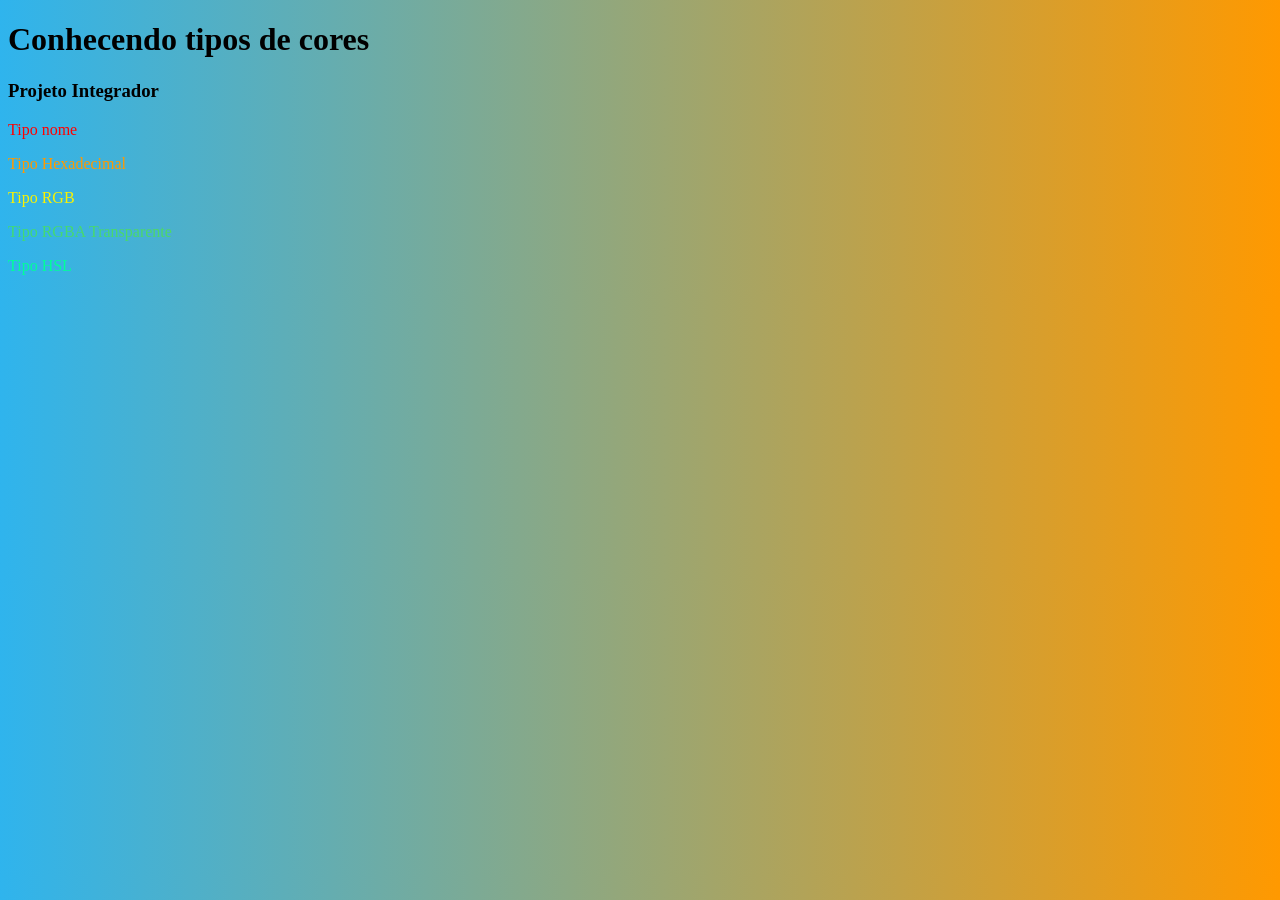
<file: CSS/Cores/index.html>
<!DOCTYPE html>
<html lang="en">
<head>
    <meta charset="UTF-8">
    <meta name="viewport" content="width=device-width, initial-scale=1.0">
    <title>Cores em CSS</title>
    <link rel="stylesheet" href="style.css">
</head>
<body id="cor-de-fundo">
    <h1 class="titulo">Conhecendo tipos de cores</h1>
    <h3 class="sub-titulo">Projeto Integrador</h3>

    <p class="nome">Tipo nome</p>
    <p class="hexadecimal">Tipo Hexadecimal</p>
    <p class="rgb">Tipo RGB</p>
    <p class="rgba-transparente">Tipo RGBA Transparente</p>
    <p class="hsl">Tipo HSL</p>
</body>
</html>
</file>
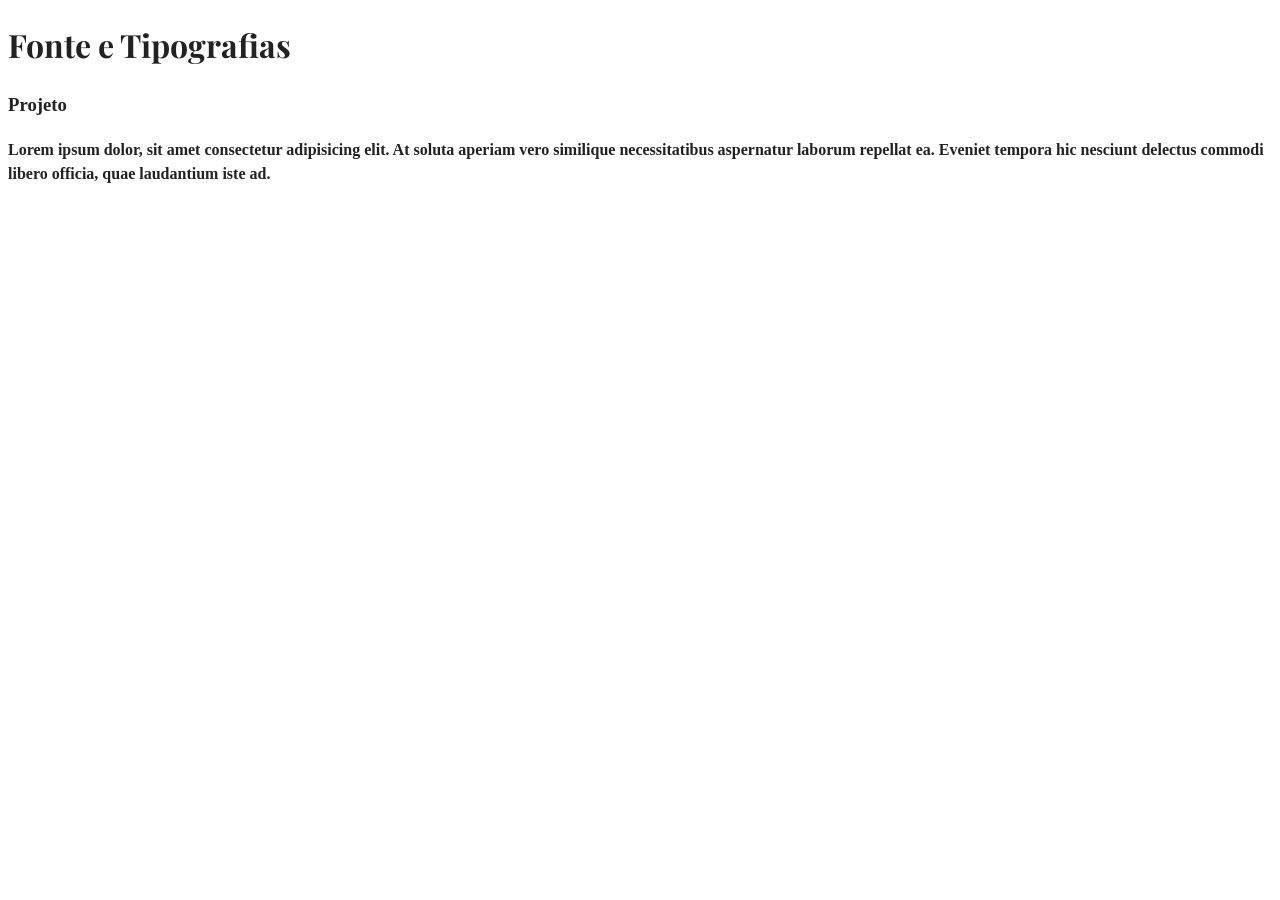
<file: CSS/Fonte/index.html>
<!DOCTYPE html>
<html lang="en">
<head>
    <meta charset="UTF-8">
    <meta name="viewport" content="width=device-width, initial-scale=1.0">
    <title>Fonte e Tipografias</title>
    <link rel="stylesheet" href="style.css">
    <link rel="stylesheet" href="https://fonts.googleapis.com/css2?family=Playfair+Display:ital,wght@0,400..900;1,400..900&display=swap">
</head>
<body>
    <h1 class="titulo">Fonte e Tipografias</h1>
    <h3 class="sub-titulo">Projeto</h3>

    <p>Lorem ipsum dolor, sit amet consectetur adipisicing elit.
    At soluta aperiam vero similique necessitatibus aspernatur
     laborum repellat ea. Eveniet tempora hic nesciunt
     delectus commodi libero officia, quae laudantium iste ad.</p>


</body>
</html>
</file>
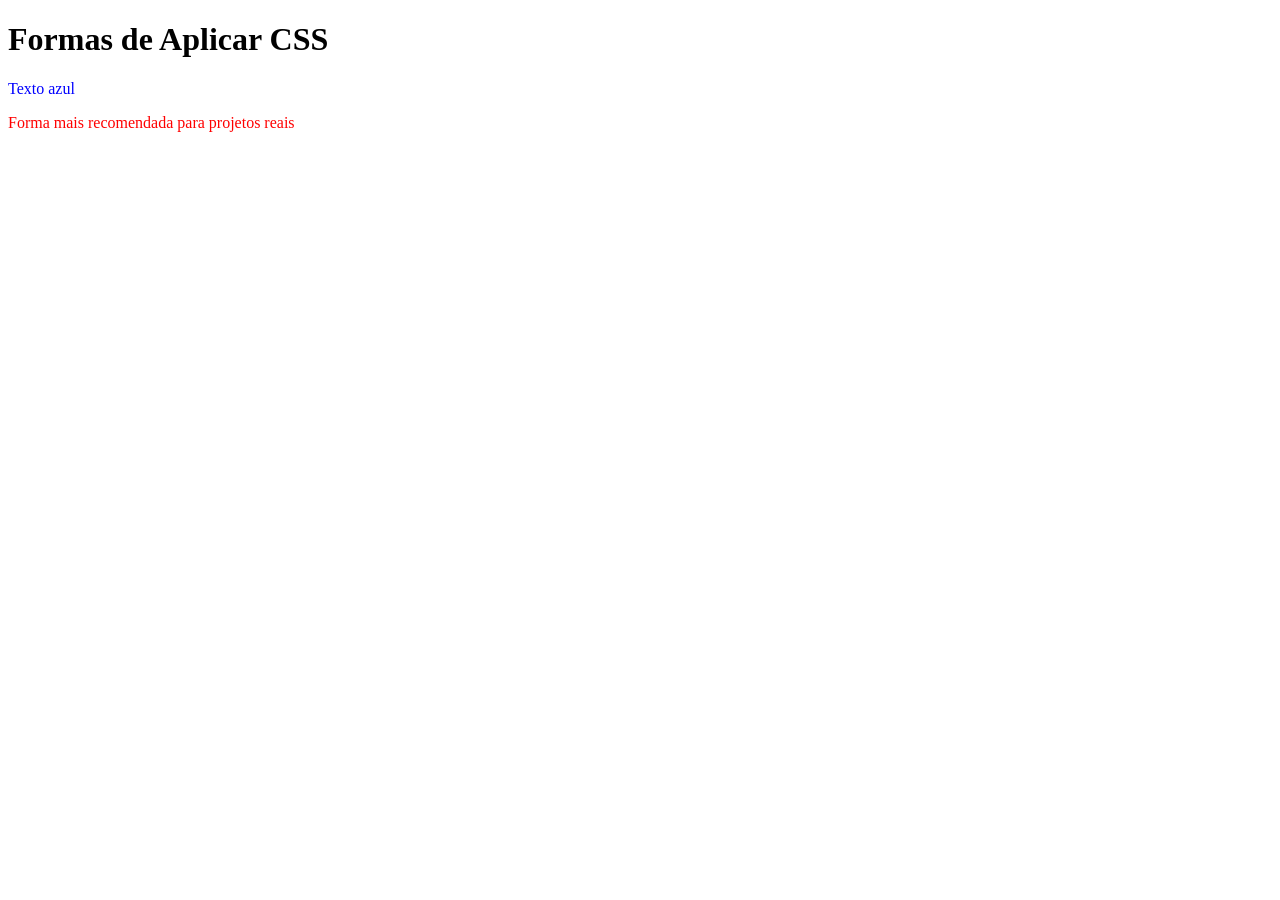
<file: CSS/Formas de Aplicar CSS/index.html>
<!DOCTYPE html>
<html lang="en">
<head>
    <meta charset="UTF-8">
    <meta name="viewport" content="width=device-width, initial-scale=1.0">
    <title>Formas de Aplicar CSS</title>
    <link rel="stylesheet" href="style.css">
</head>
<body>
    <h1>Formas de Aplicar CSS</h1>

    <!-- Inline (na própria tag HTML)-->
    <p style="color: blue;">Texto azul</p>

    <!-- Interno (no head do HTML) -->
    <!-- <style>
        p {
            color: green;
        }
    </style> -->

    <!-- Externo (arquivo separado) -->
    <p class="texto">Forma mais recomendada para projetos reais</p>
</body>
</html>
</file>
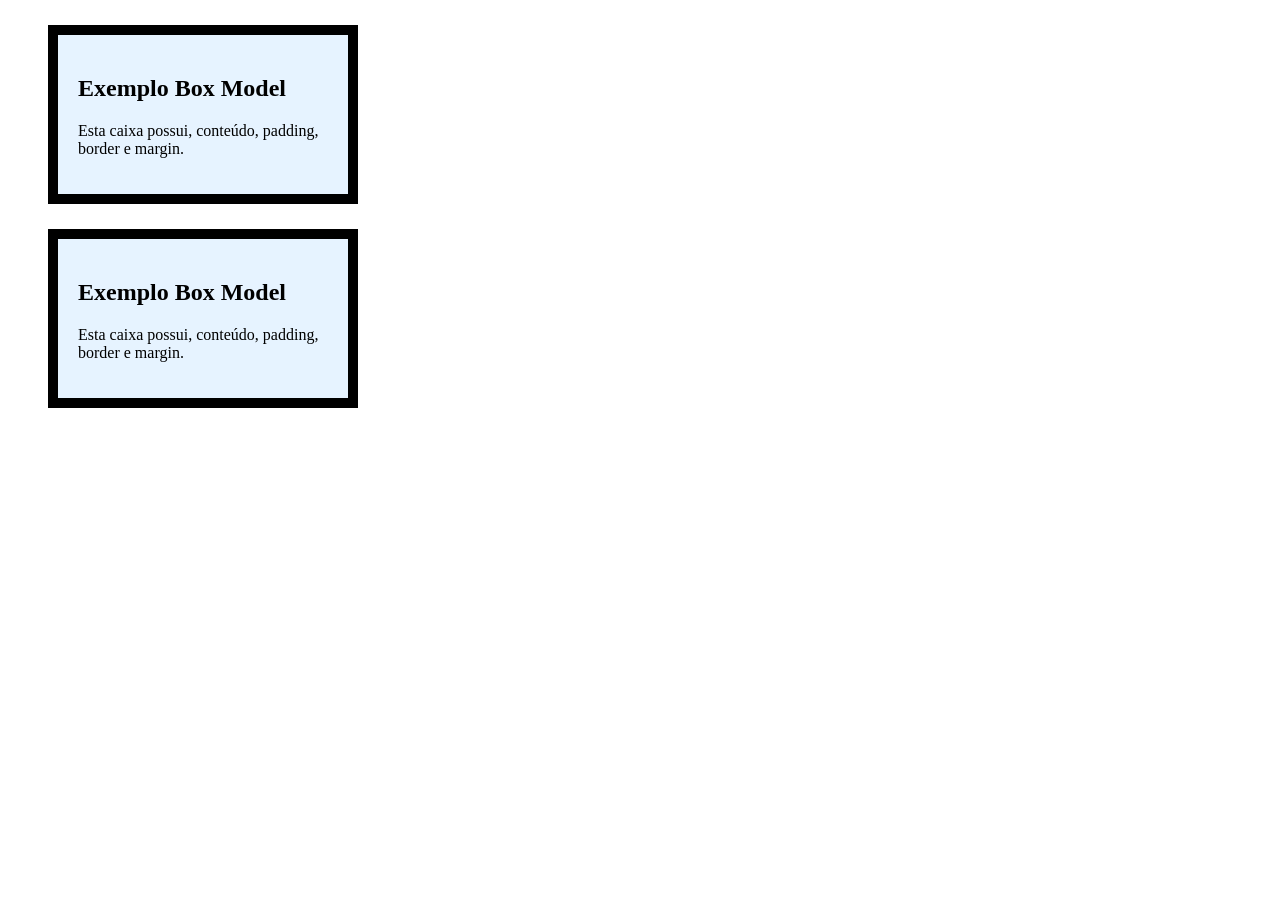
<file: CSS/Modelo de caixa/index.html>
<!DOCTYPE html>
<html lang="en">
<head>
    <meta charset="UTF-8">
    <meta name="viewport" content="width=device-width, initial-scale=1.0">
    <title>Modelo de Caixa</title>
    <link rel="stylesheet" href="style.css">
</head>
<body>
    <div class="caixa">
        <h2>Exemplo Box Model</h2>

        <p>Esta caixa possui, conteúdo, padding,
            border e margin.
        </p>
    </div>

    <div class="caixa">
        <h2>Exemplo Box Model</h2>

        <p>Esta caixa possui, conteúdo, padding,
            border e margin.
        </p>
    </div>
</body>
</html>
</file>
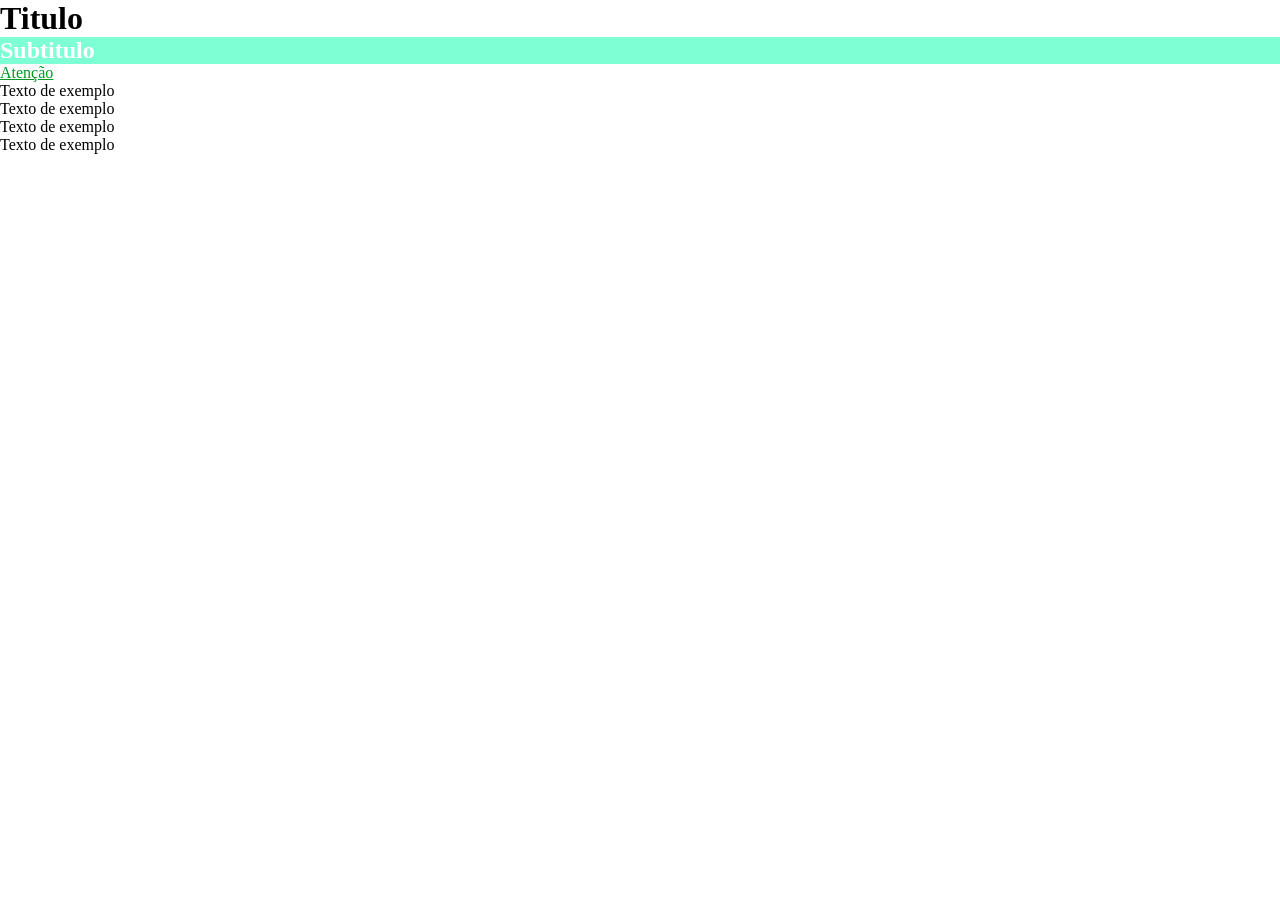
<file: CSS/Seletores e Agrupamentos/index.html>
<!DOCTYPE html>
<html lang="en">
<head>
    <meta charset="UTF-8">
    <meta name="viewport" content="width=device-width, initial-scale=1.0">
    <title>Document</title>
    <link rel="stylesheet" href="style.css">
</head>
<body>
    <h1>Titulo</h1>

    <h2 id="principal">Subtitulo</h2>

    <a class="alerta" href="#">Atenção</a>

    <p>Texto de exemplo</p>
    <p>Texto de exemplo</p>
    <p>Texto de exemplo</p>
    <p>Texto de exemplo</p>
</body>
</html>
</file>
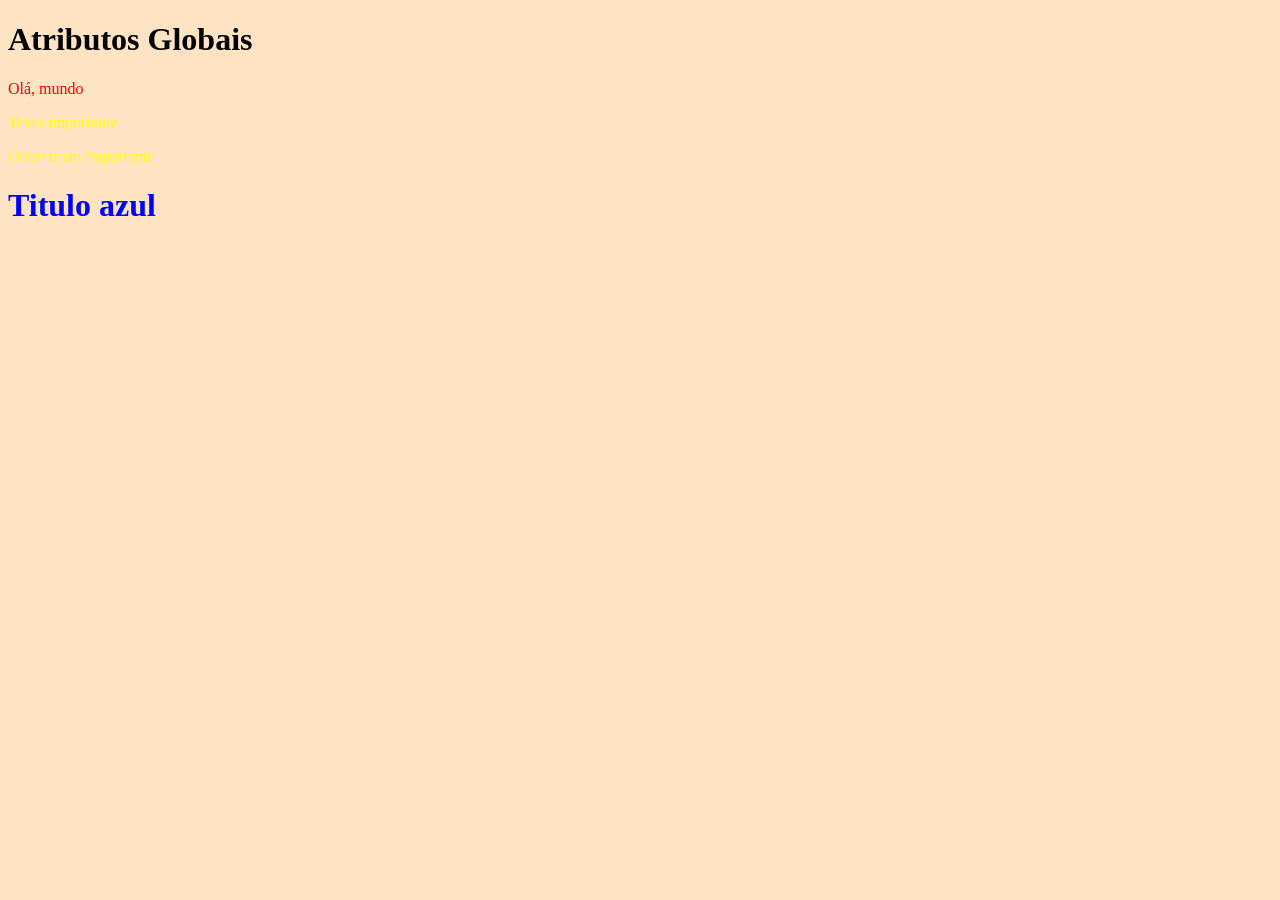
<file: HTML/Atributos Globais/index.html>
<!DOCTYPE html>
<html lang="pt-BR">
<head>
    <meta charset="UTF-8">
    <meta name="viewport" content="width=device-width, initial-scale=1.0">
    <title>Atributos Globais</title>
    <style>
        #mensagem {
            color: red;
        }
        .destaque{
            color: yellow;
        }
        body {
            background-color: bisque;
        }
    </style>

</head>
<body>
    <h1>Atributos Globais</h1>

    <!-- id - Identificador Único -->
    <p id="mensagem">Olá, mundo</p>

    <!-- class (clase) - Permite agrupar vários elementos com o mesmo 
     estilo e comportamento. -->

    <p class="destaque">Texto importante</p>
    <p class="destaque">Outro texto importante</p>

    <!-- style (estilo inline) - Aplica CSS direto no elemento -->
    <h1 style="color: blue;">Titulo azul</h1>
</body>
</html>
</file>
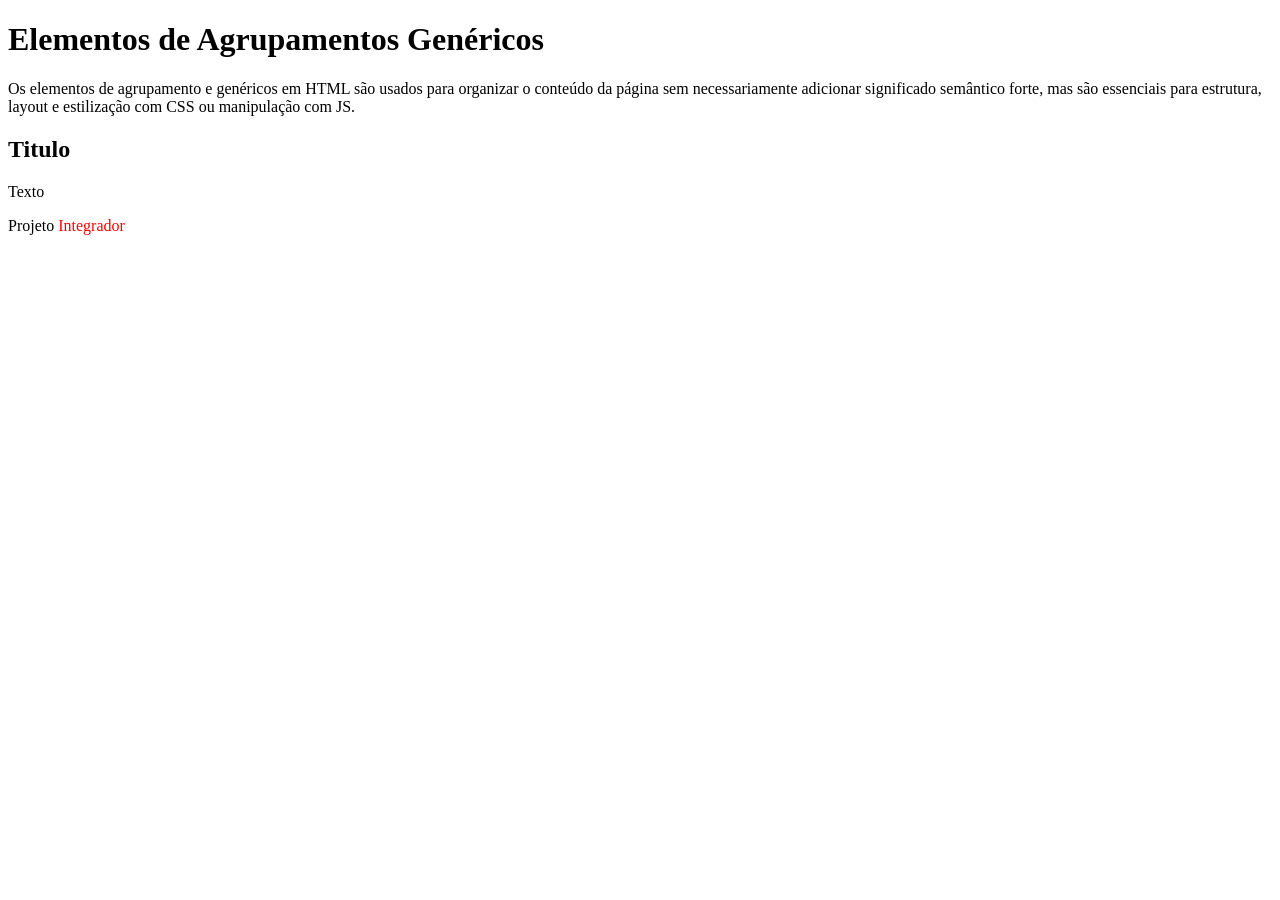
<file: HTML/Elementos de Agrupamento Genéricos/index.html>
<!DOCTYPE html>
<html lang="pt-Br">
<head>
    <meta charset="UTF-8">
    <meta name="viewport" content="width=device-width, initial-scale=1.0">
    <title>Elementos de Agrupamentos Genéricos</title>
</head>
<body>
    <h1>Elementos de Agrupamentos Genéricos</h1>

    <p>Os elementos de agrupamento e genéricos em HTML são usados para
        organizar o conteúdo da página sem necessariamente adicionar 
        significado semântico forte, mas são essenciais para estrutura,
        layout e estilização com CSS ou manipulação com JS.
    </p>

    <div>
        <!-- Agrupa elementos de bloco -->
    </div>

    <div>
        <h2>Titulo</h2>
        <p>Texto</p>
    </div>

    <span>
        <!-- Agrupa elementos de linha (inline) -->
    </span>

    <p>Projeto <span style="color: red;">Integrador</span></p>
</body>
</html>
</file>
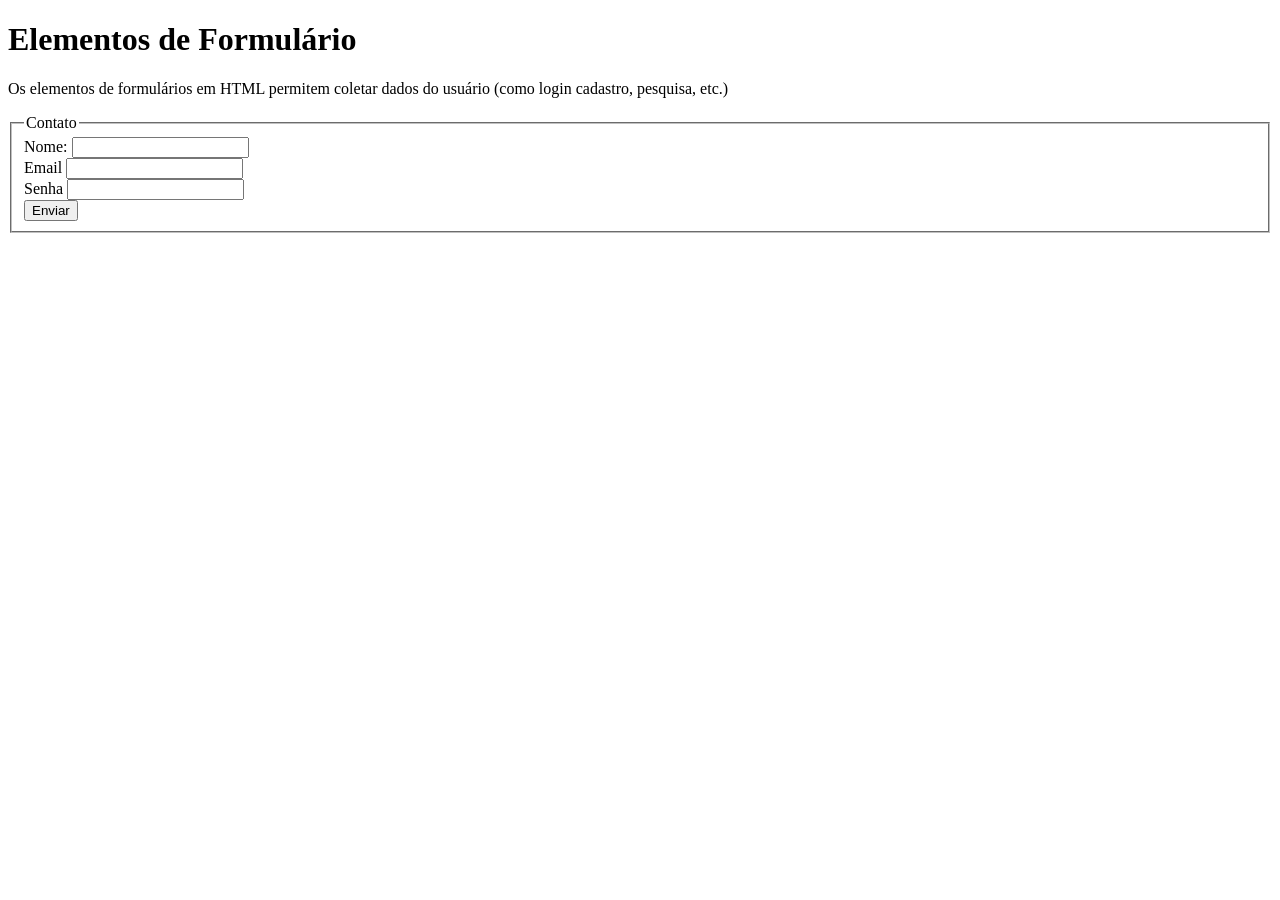
<file: HTML/Elementos de Formulario/index.html>
<!DOCTYPE html>
<html lang="pt-Br">
<head>
    <meta charset="UTF-8">
    <meta name="viewport" content="width=device-width, initial-scale=1.0">
    <title>Elementos de Formulário</title>
</head>
<body>
    <h1>Elementos de Formulário</h1>
    <p>Os elementos de formulários em HTML permitem coletar dados do usuário (como login
        cadastro, pesquisa, etc.)
    </p>

    <form action="" method="">
        <fieldset>
            <legend>Contato</legend>

            <label for="nome">Nome:</label>
            <input id="nome" name="nome" type="text" required><br>

            <label for="email">Email</label>
            <input id="email" name="email" type="email" required><br>

            <label for="senha">Senha</label>
            <input id="senha" name="senha" type="password" required><br>

            <button type="submit">Enviar</button>
        </fieldset>
    </form>

    <!-- form: Inicio e fim do formulário -->
    <!-- input: campo de entrada (texto, número, email, senha e etc.) -->
    <!-- textarea: campo de texto longo -->
    <!-- label: Texto descritivo de campo -->
    <!-- select/option: Menu suspenso -->
    <!-- fieldset/legend: Agrupamento lógico -->
    <!-- button: botão de ação -->
</body>
</html>
</file>
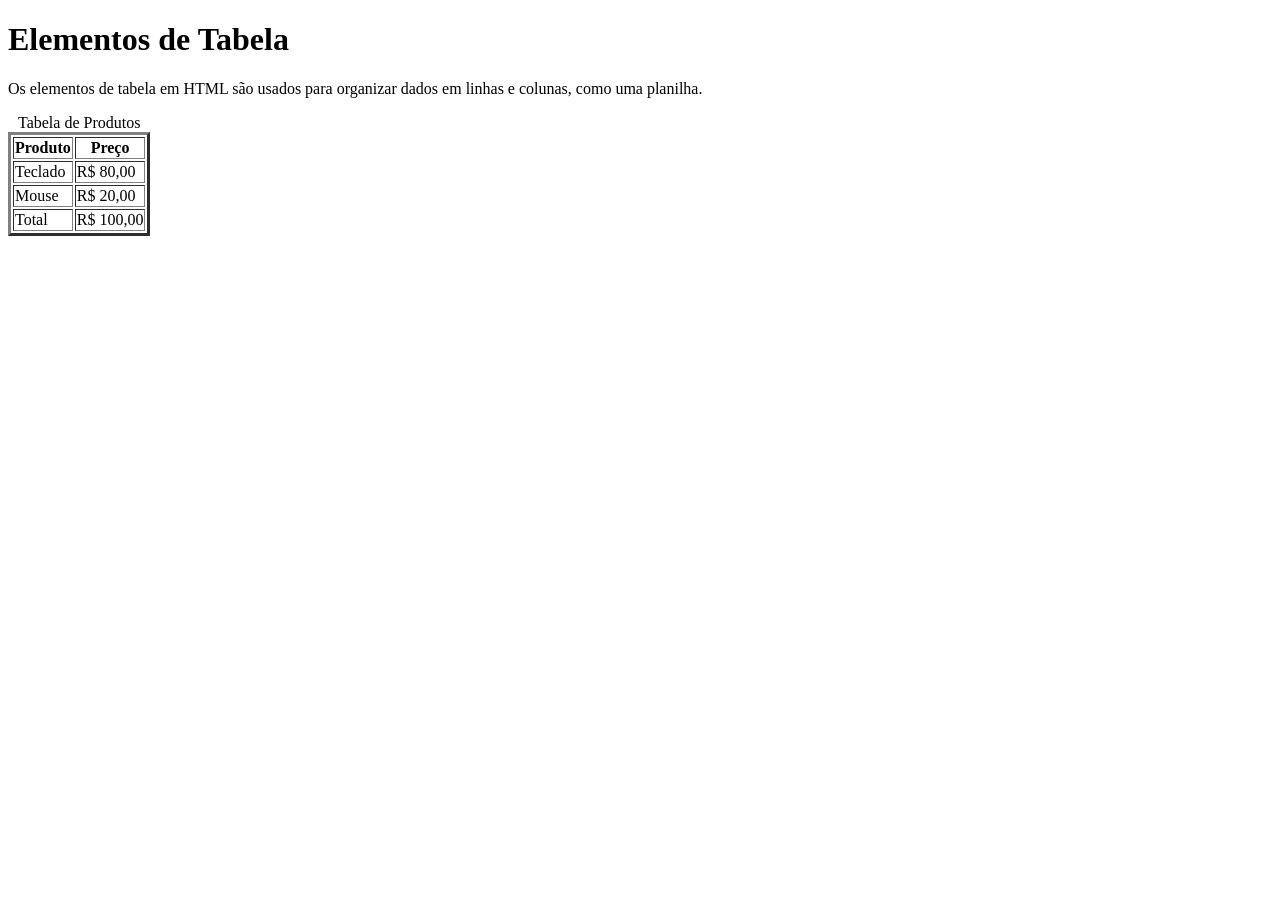
<file: HTML/Elementos de Tabela/index.html>
<!DOCTYPE html>
<html lang="pt-Br">
<head>
    <meta charset="UTF-8">
    <meta name="viewport" content="width=device-width, initial-scale=1.0">
    <title>Elementos de Tabela</title>
</head>
<body>
    <h1>Elementos de Tabela</h1>
    <p>Os elementos de tabela em HTML são usados para organizar 
        dados em linhas e colunas, como uma planilha.
    </p>

    <table border="3">
        <caption>Tabela de Produtos</caption>
        <thead>
            <tr>
                <th>Produto</th>
                <th>Preço</th>
            </tr>
        </thead>
        <tbody>
            <tr>
                <td>Teclado</td>
                <td>R$ 80,00</td>
            </tr>
            <tr>
                <td>Mouse</td>
                <td>R$ 20,00</td>
            </tr>
        </tbody>
        <tfoot>
            <tr>
                <td>Total</td>
                <td>R$ 100,00</td>
            </tr>
        </tfoot>
    </table>

    <!-- table = Define uma tabela -->
    <!-- tr = (Table Row) Define uma linha -->
    <!-- th = (Table Header) Define uma célula de cabeçalho -->
    <!-- td = (Table Data) Define uma célula comum -->
    <!-- thead, tbody, tfoot = Estrutura Semântica da tabela -->
</body>
</html>
</file>
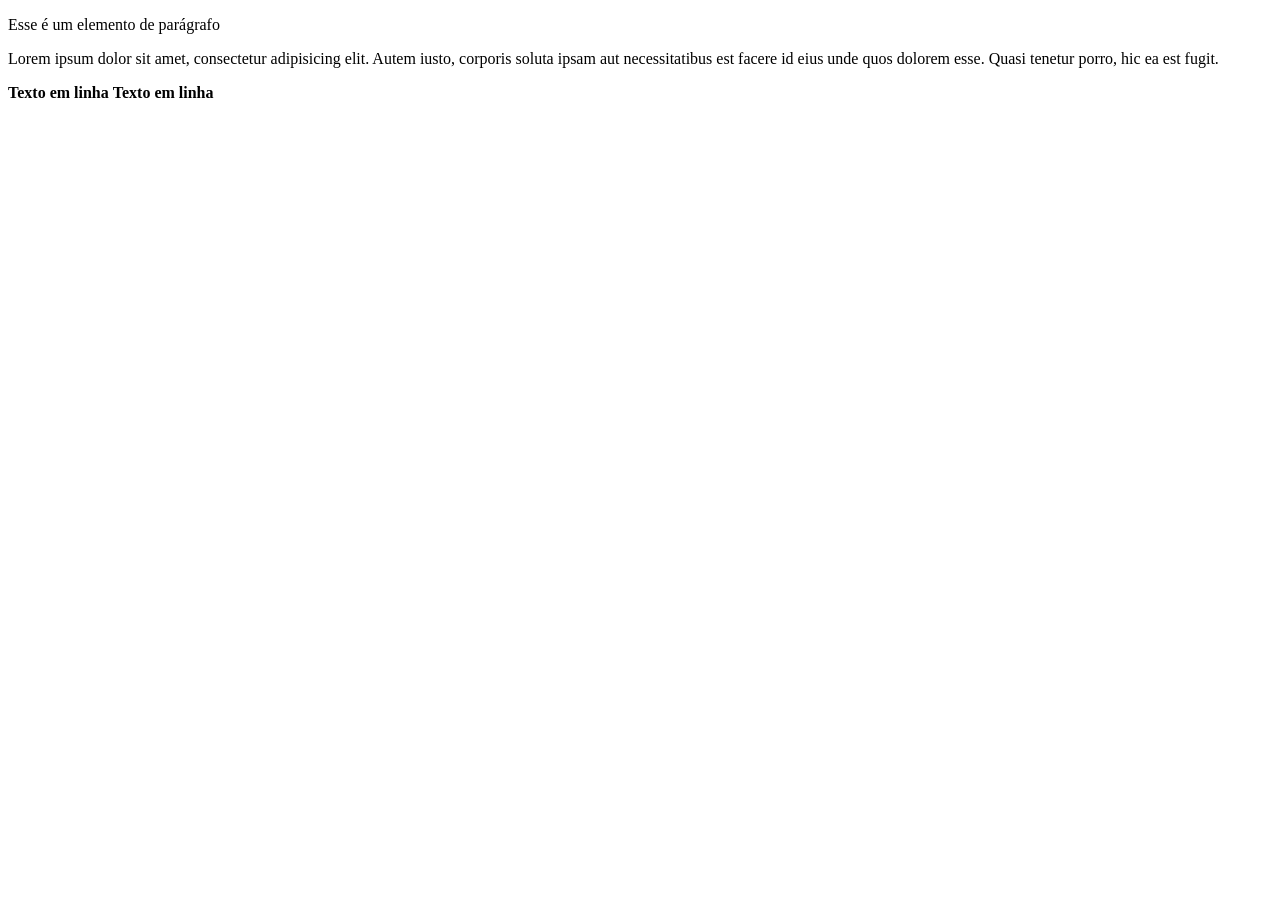
<file: HTML/Estrutura Basica/index.html>
<!DOCTYPE html> <!-- Identifica que esse documento é HTML -->
<html lang="pt-BR"> <!-- Tag html: Raiz do documento / lang: Linguagem (idioma) -->
<head> <!-- Contém Metadados (informações para o navegador) -->
    <meta charset="UTF-8"> <!-- Dicionário do HTML -->
    <meta name="viewport" content="width=device-width, initial-scale=1.0">
    <title>Estrutura Básica</title> <!-- Titulo do navegador-->
</head>
<body> 
    <!-- Conteúdo da Página -->

    <!-- Elemento de Bloco:  -->
     <p>Esse é um elemento de parágrafo</p> 
     <p>Lorem ipsum dolor sit amet, consectetur adipisicing elit. Autem iusto, corporis soluta ipsam aut necessitatibus est facere id eius unde quos dolorem esse. Quasi tenetur porro, hic ea est fugit.</p>

     <!-- Elemento de Linha (inline) -->
    <strong>Texto em linha</strong> 
    <strong>Texto em linha</strong>
</body>
</html>
</file>
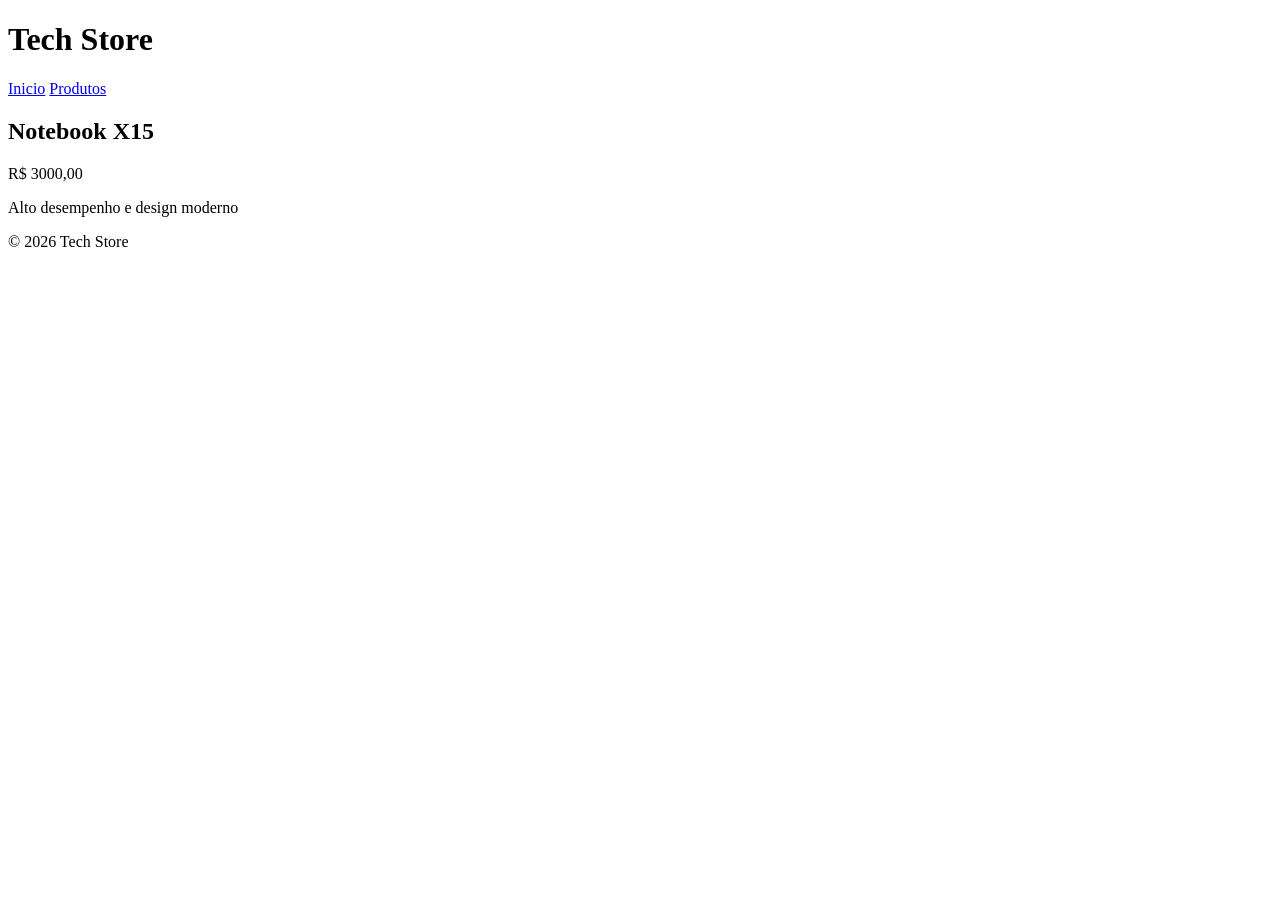
<file: HTML/Estrutura Semantica/index.html>
<!DOCTYPE html>
<html lang="pt-BR">
<head>
    <meta charset="UTF-8">
    <meta name="viewport" content="width=device-width, initial-scale=1.0">
    <title>Estrura Semântica</title>
</head>
<body>
    <!-- Cabeçalho da página -->
    <header>
        <h1>Tech Store</h1>
        <nav> <!-- Navegação-->
            <a href="index.html">Inicio</a>
            <a href="produtos.html">Produtos</a>
        </nav>
    </header>

    <!-- Conteúdo Principal -->
    <main>
        <!-- Post de Notebook -->
        <article>
            <h2>Notebook X15</h2>
            <p>R$ 3000,00</p>
            <p>Alto desempenho e design moderno</p>
        </article>
    </main>

    <!-- Rodapé -->
    <footer>
        <p>&copy; 2026 Tech Store</p>
    </footer>
</body>
</html>
</file>
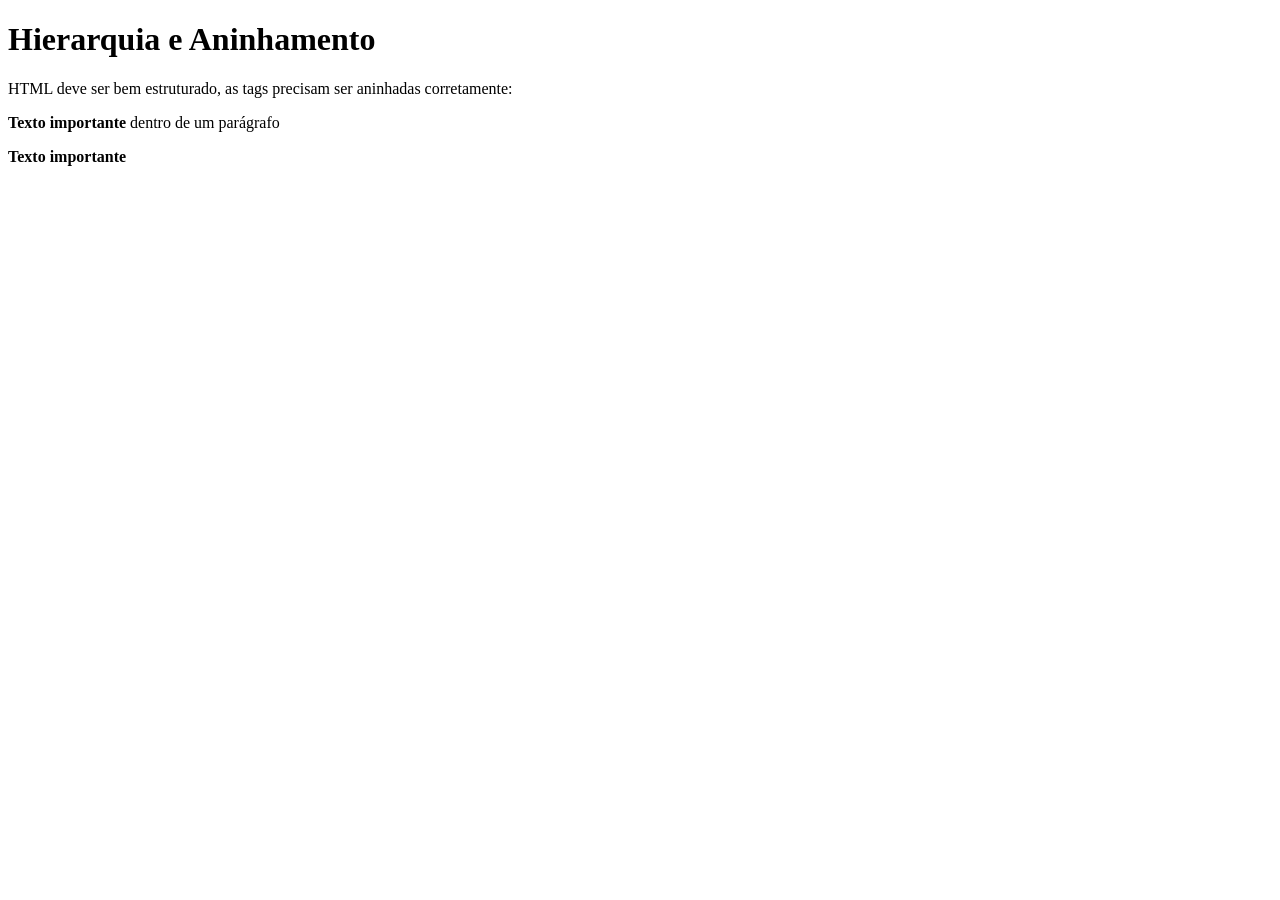
<file: HTML/Hierarquia e Aninhamento/index.html>
<!DOCTYPE html>
<html lang="en">
<head>
    <meta charset="UTF-8">
    <meta name="viewport" content="width=device-width, initial-scale=1.0">
    <title>Hierarquia e Aninhamento</title>
</head>
<body>
    <h1>Hierarquia e Aninhamento</h1>
    <p>HTML deve ser bem estruturado, as tags precisam ser aninhadas 
       corretamente:
    </p>

    <!-- CORRETO ✅ -->
    <p><strong>Texto importante</strong> dentro de um parágrafo</p>

    <!-- ERRADO ❌ -->
    <p><strong>Texto importante</p></strong>
</body>
</html>
</file>
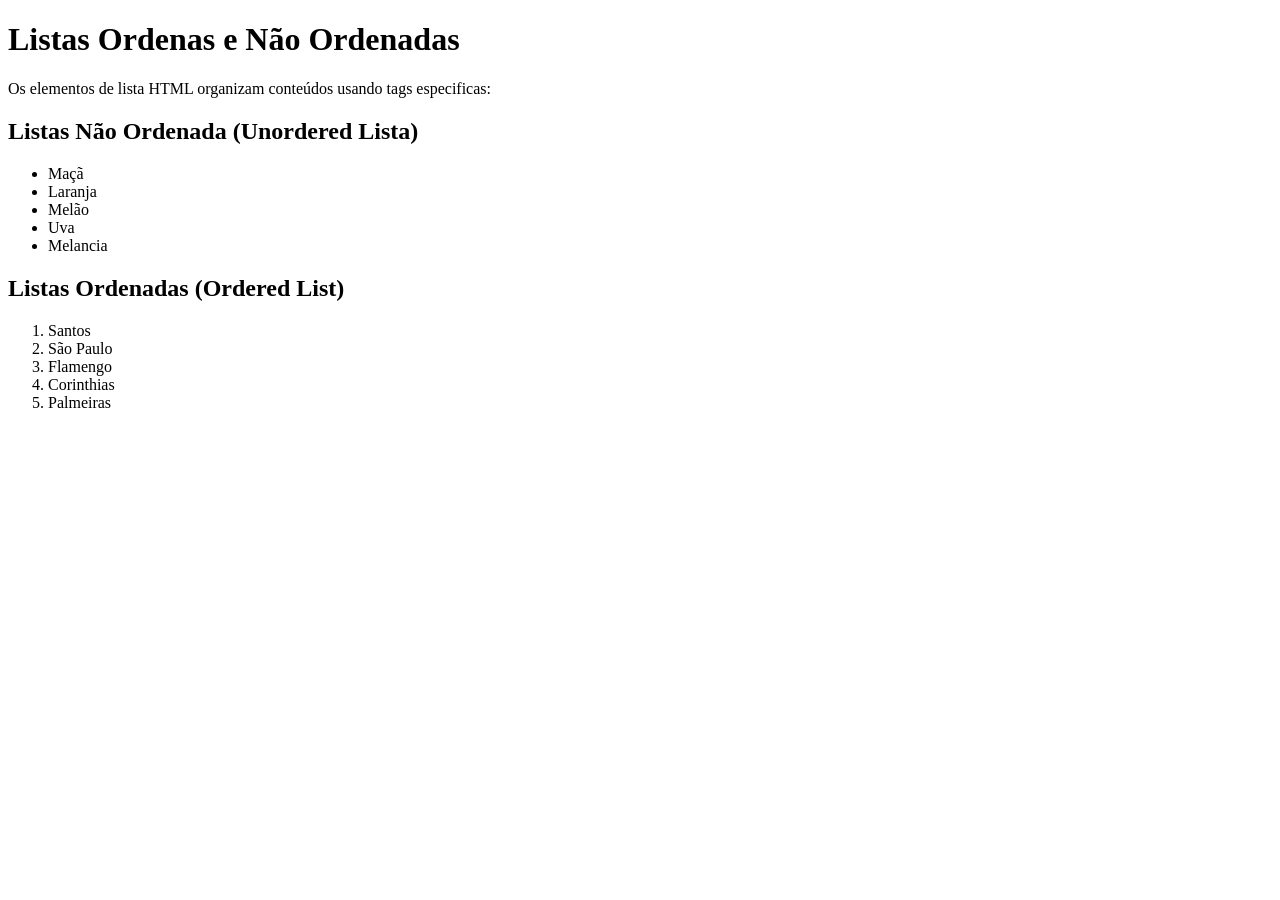
<file: HTML/Listas/index.html>
<!DOCTYPE html>
<html lang="en">
<head>
    <meta charset="UTF-8">
    <meta name="viewport" content="width=device-width, initial-scale=1.0">
    <title>Listas</title>
</head>
<body>
    <h1>Listas Ordenas e Não Ordenadas</h1>
    <p>Os elementos de lista HTML organizam conteúdos usando tags 
        especificas:</p>

    <h2>Listas Não Ordenada (Unordered Lista)</h2>
    <!-- Cria uma lista não ordenada, geralmente exibida 
     com marcadores (bolinhas/círculos) -->

    <ul> <!-- Unordered List-->
        <li>Maçã</li> <!-- Item de Lista -->
        <li>Laranja</li> <!-- Item de Lista -->
        <li>Melão</li> <!-- Item de Lista -->
        <li>Uva</li> <!-- Item de Lista -->
        <li>Melancia</li> <!-- Item de Lista -->
    </ul>

    <h2>Listas Ordenadas (Ordered List)</h2>
    <!-- Cria uma lista ordenada, tipicamente 
     numerada ou alfabética (1,2,3; a,b,c; I,II,III) -->

    <ol> <!-- Ordered List-->
        <li>Santos</li> <!-- Item de Lista-->
        <li>São Paulo</li> <!-- Item de Lista-->
        <li>Flamengo</li> <!-- Item de Lista-->
        <li>Corinthias</li> <!-- Item de Lista-->
        <li>Palmeiras</li> <!-- Item de Lista-->
    </ol>
    
</body>
</html>
</file>
<file: CSS/Cores/style.css>
/* CORES */

/* 
Formatos de cor:

color: red; [tipo nome (em inglês)]
color: #FF0000; [tipo hexadecimal (A - F e 0 - 9)]
color: rgb(255, 0, 0); [tipo RGB]
color: rgb(255, 0, 0, 0.5); [tipo RGBA Trasparente]
color: hsl(0, 100%, 50%); [tipo HSL]
color: hsla(0, 100%, 50%, 0.5); [tipo HSL: matriz, saturação e iluminação]

*/

.nome {
    color: red;
}

.hexadecimal {
    color: #ff9900;
}

.rgb{
    color: rgb(250, 242, 0);

}

.rgba-transparente {
    color: rgba(81, 255, 0, 0.5);
}

.hsl {
    color: hsl(156, 100%, 50%);
}


/* 
cores de fundo

Apica uma cor de fundo para sua página. Exemplos:

background-color: #ff9900;

background: linear-gradient(to right, #2fb4ed, #ff9900);
[linear-gradient: cria degradês horizontais, verticais ou diagonais]


background-color: rgba(0, 0, 0, 0.3);
[cor de fundo com Trasnparencia]

*/

#cor-de-fundo {
    /* background-color: blue; */
    background: linear-gradient(to right, #2fb4ed, #ff9900); 
     /* background-color: rgba(0, 0, 0, 0.3);  */
}
</file>
<file: CSS/Fonte/style.css>
/* FONTE E TIPOGRAFIA */

/* 
Propriedades de Fonte

font-family: Define a familia da fonte;
font-size: Define o tamanho da fonte;
color: Define a cor da fonte;
line-height: Define a altura da linha; (espaçamento entre linhas)
font-weight: Define o peso da fonte; (normal, bold, bolder, semibold, 300, 700, 500)

text-align: Define o alinhamento do texto; (left, right, center, justify)
*/

body {
   font-family: Georgia, 'Times New Roman', Times, serif;
   font-size: 16px;
   color: #222;
   line-height: 1.5;
   font-weight: bold;
   text-align: left;

/* Importa fonte do google */

/* 
Tutorial para importar fontes do Google

1. Abrir Google no navegador
2. Escolher a fonte
3. Obter código de importação
4. Colar o link no HTML
5. Aplicar font-family no meu CSS
*/
}

 .titulo {
    font-family: "Playfair Display", serif;
} 

/* Decoração dos Transformações

text-transform: vai alterar o texto para Maiúsculas 
(uppercase) ou Minúsculo (lowercase).

letter-spacing : Espaçamento horizontal entre letras

text-shadow: Adiciona sombra ao texto
*/

*/
.sub-titulo {
    text-transform: uppercase;
    letter-spacing: 2px;
    text-shadow: 2px 2px 2px #c2c2c2;);
}
</file>
<file: CSS/Formas de Aplicar CSS/style.css>
.texto {
    color: red;
}
</file>
<file: CSS/Modelo de caixa/style.css>
/* Modelo de Caixa (Box Modelo) */

/* 
Todo elemento HTML é tratado com uma "caixa", 
composta por:

-> content: conteúdo principal;
-> padding: espaço interno entre o conteúdo e a borda;
-> border: linha que envolve o elemento;
-> margin: espaço externo entre elementos;
*/

.caixa {
    width: 250px; /* Largura da caixa */
    padding: 20px; /* Espaço interno */
    border: 10px solid #000; /* borda (tamanho, tipo e cor) */
    margin: 25px 40px; /* Espaçamento externo */
    background-color: #E6F3FF;
}
</file>
<file: CSS/Seletores e Agrupamentos/style.css>
/* Seletores e Agrupamento */

/* 

*{ Seletor Universal: Aplica a todos os elementos}

p {Seletor Tipo: Seleciona todas as tags <p>}

.alerta {Seletor Classe: Seleciona todos os class="alerta"}

#principal {Seletor ID: Seleciona o elemento com id="principal"}

*/

* {
    margin: 0;
    padding: 0;
    box-sizing: border-box;
}

h1 {
    color: black;
}

.alerta {
    color: rgb(0, 154, 39);
}

#principal {
    background-color: aquamarine;
    color: #FFF;
}
</file>
